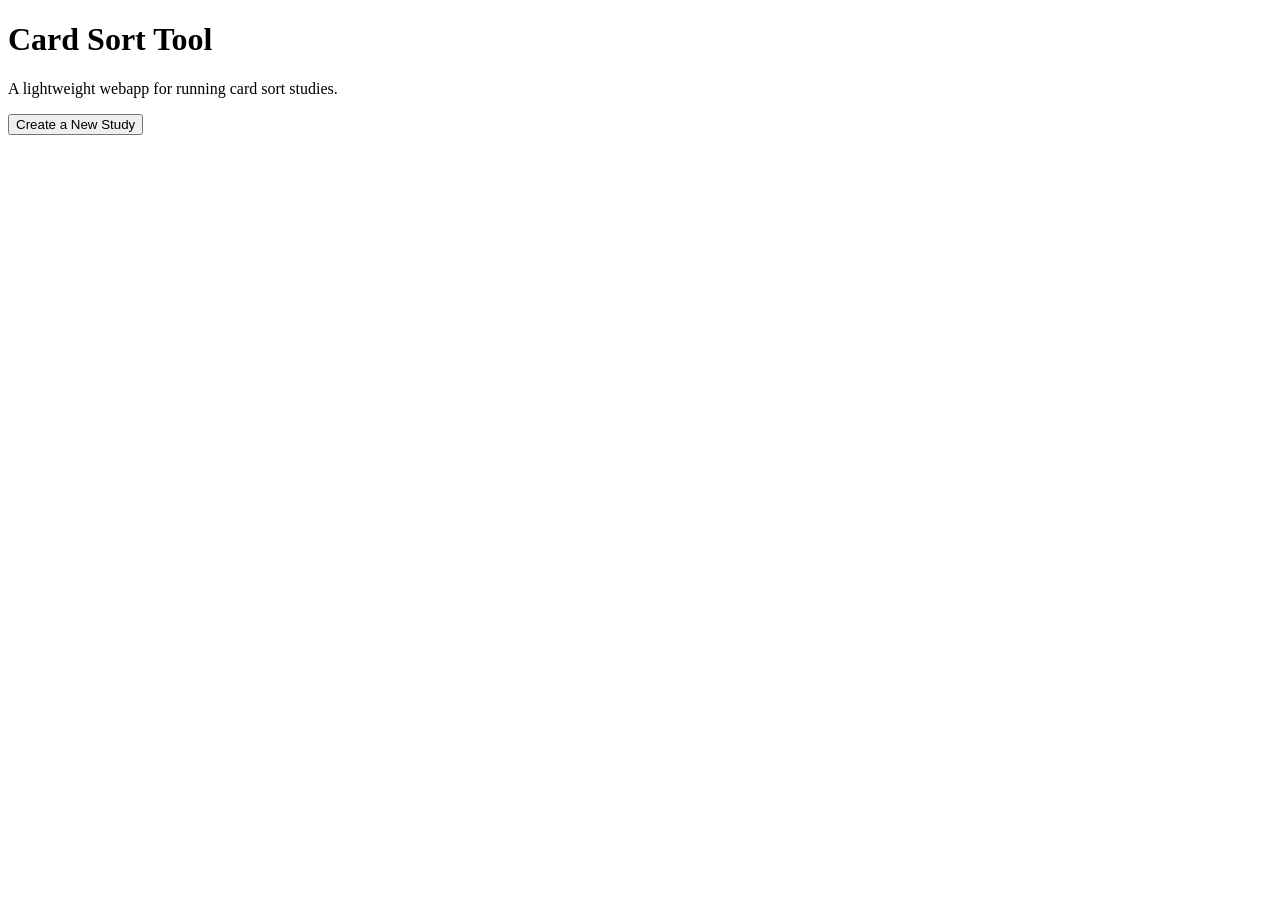
<file: index.html>
<!DOCTYPE html>
<html lang="en">
<head>
  <meta charset="UTF-8">
  <meta name="viewport" content="width=device-width, initial-scale=1">
  <title>Card Sort Tool</title>
</head>
<body>
  <h1>Card Sort Tool</h1>
  <p>A lightweight webapp for running card sort studies.</p>
  <a href="setup.html"><button type="button">Create a New Study</button></a>
</body>
</html>
</file>
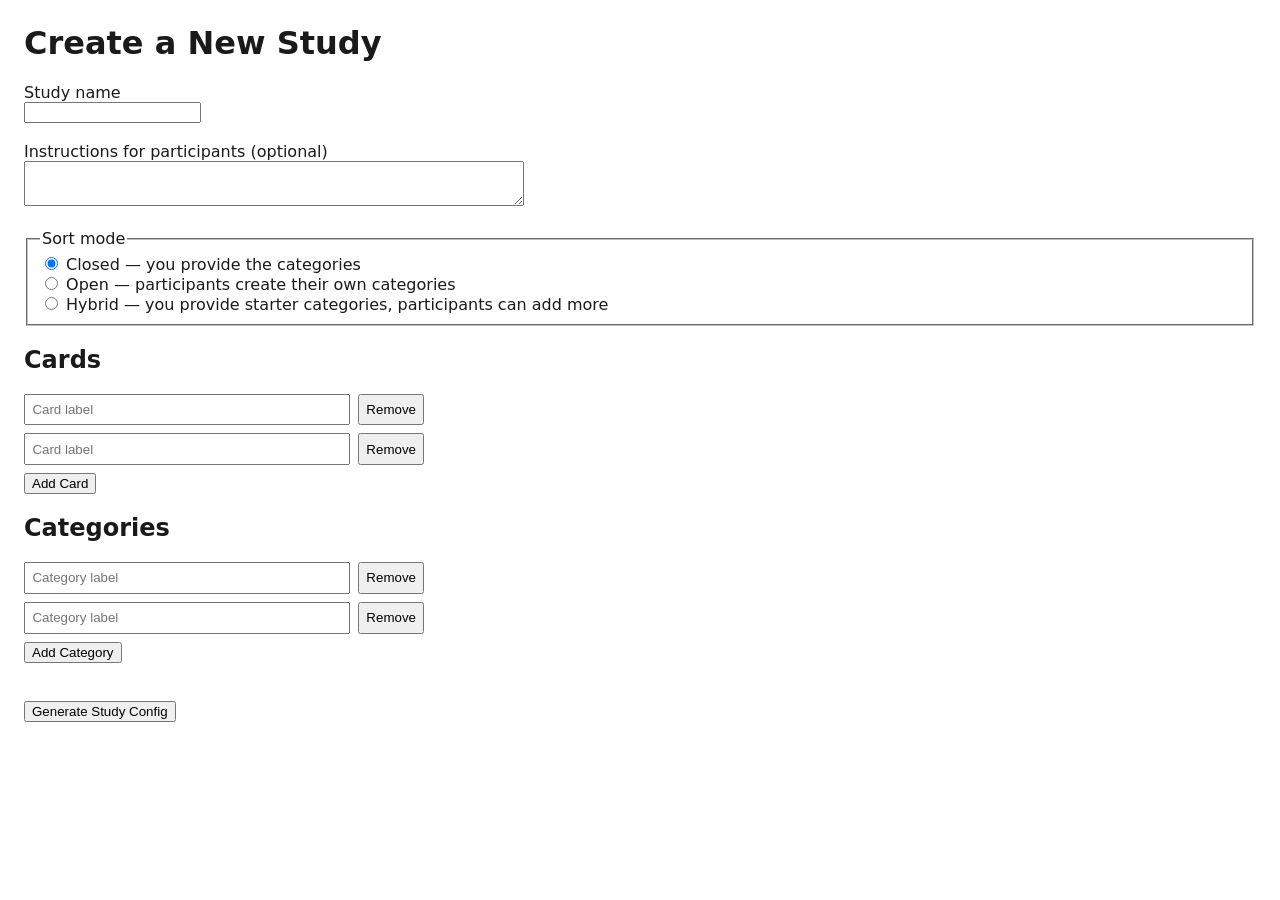
<file: setup.html>
<!DOCTYPE html>
<html lang="en">
<head>
  <meta charset="UTF-8">
  <meta name="viewport" content="width=device-width, initial-scale=1">
  <title>Create a New Study</title>
  <link rel="stylesheet" href="css/styles.css">
</head>
<body>
  <h1>Create a New Study</h1>

  <label for="study-name-input">Study name</label><br>
  <input type="text" id="study-name-input"><br><br>

  <label for="instructions-input">Instructions for participants (optional)</label><br>
  <textarea id="instructions-input" rows="2" class="wide-input"></textarea><br><br>

  <fieldset>
    <legend>Sort mode</legend>
    <label><input type="radio" name="mode" value="closed" checked> Closed &mdash; you provide the categories</label><br>
    <label><input type="radio" name="mode" value="open"> Open &mdash; participants create their own categories</label><br>
    <label><input type="radio" name="mode" value="hybrid"> Hybrid &mdash; you provide starter categories, participants can add more</label>
  </fieldset>

  <h2>Cards</h2>
  <div id="cards-list"></div>
  <button type="button" id="add-card-button">Add Card</button>

  <div id="categories-section">
    <h2>Categories</h2>
    <div id="categories-list"></div>
    <button type="button" id="add-category-button">Add Category</button>
  </div>

  <br><br>
  <button type="button" id="generate-button">Generate Study Config</button>

  <div id="setup-errors" style="display: none;"></div>

  <div id="link-section" style="display: none;">
    <h2>Shareable link</h2>
    <p>Send this link to participants. Anyone who opens it can run this exact study.</p>
    <input type="text" id="shareable-link" readonly aria-label="Shareable link" class="wide-input">
    <button type="button" id="copy-link-button">Copy Link</button>
    <span id="copy-confirmation" role="status" style="display: none;">Copied!</span>
    <p id="link-length-warning" style="display: none;"></p>
  </div>

  <div id="config-preview" style="display: none;">
    <h2>Study Configuration (preview)</h2>
    <pre id="config-preview-json"></pre>
  </div>

  <script src="js/studyConfig.js"></script>
  <script src="js/urlConfig.js"></script>
  <script src="js/setup.js"></script>
</body>
</html>
</file>
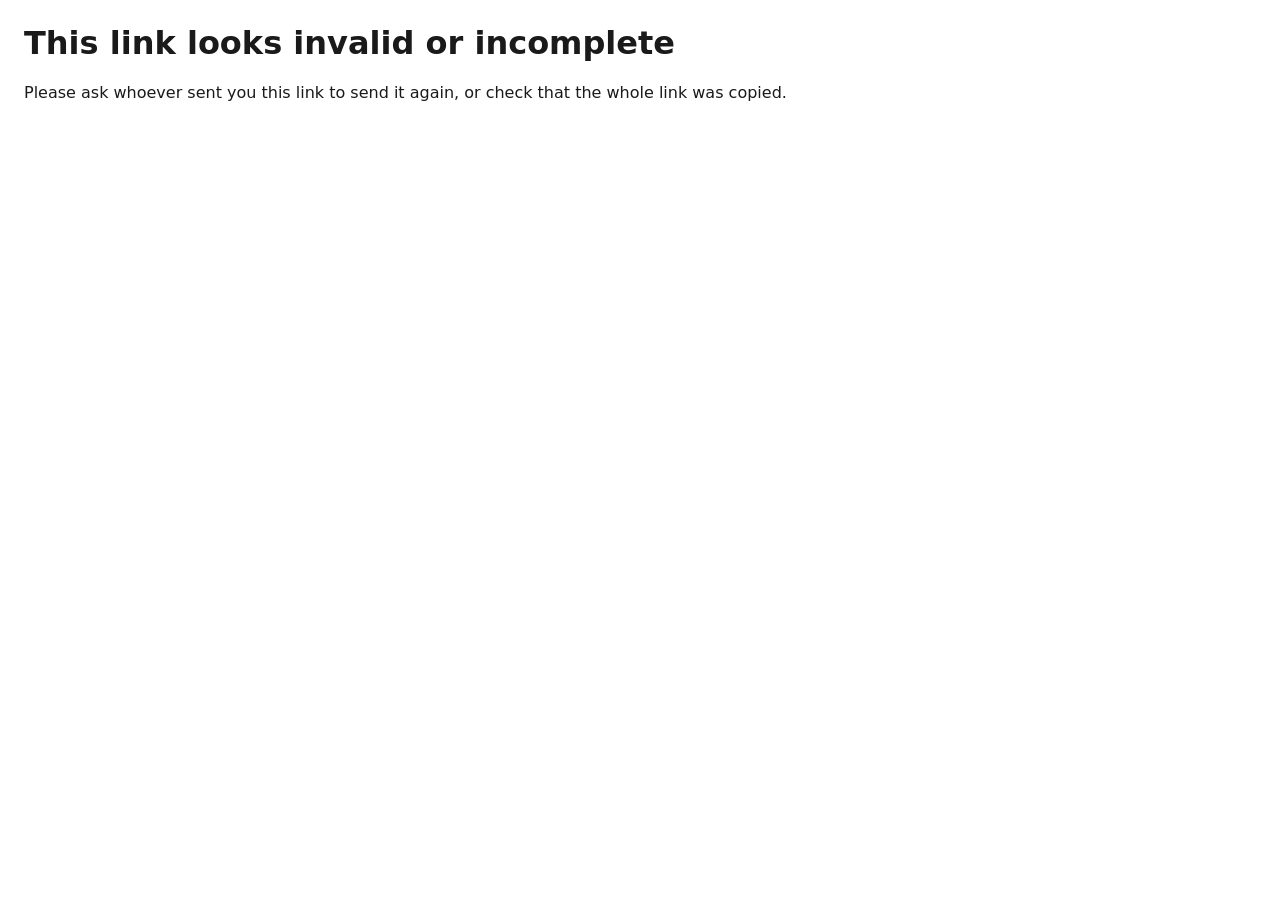
<file: sort.html>
<!DOCTYPE html>
<html lang="en">
<head>
  <meta charset="UTF-8">
  <meta name="viewport" content="width=device-width, initial-scale=1">
  <title>Card Sort</title>
  <link rel="stylesheet" href="css/styles.css">
</head>
<body>
  <div id="error-view" style="display: none;">
    <h1>This link looks invalid or incomplete</h1>
    <p>Please ask whoever sent you this link to send it again, or check that the whole link was copied.</p>
  </div>

  <div id="name-entry-view">
    <h1>Before you start</h1>
    <label for="participant-id">Your name or ID</label><br>
    <input type="text" id="participant-id" autocomplete="off">
    <button id="start-button">Start Sorting</button>
  </div>

  <div id="sort-view" style="display: none;">
    <h1 id="study-name"></h1>
    <p id="instructions"></p>

    <div class="sort-layout">
      <div id="card-pile"></div>
      <div id="category-area">
        <div id="category-board"></div>

        <p id="empty-board-hint" style="display: none;">Add at least one category to get started.</p>
        <div id="add-category-form" style="display: none;">
          <input type="text" id="new-category-label" placeholder="New category name" aria-label="New category name" autocomplete="off">
          <button id="add-category-button" type="button">Add Category</button>
        </div>
      </div>
    </div>

    <button id="submit-button" disabled>Submit</button>
  </div>

  <div id="complete-view" style="display: none;">
    <h1>Thanks for participating!</h1>
    <p>Your results file has been downloaded. Please send it to the researcher who shared this link with you.</p>
  </div>

  <script src="js/studyConfig.js"></script>
  <script src="js/urlConfig.js"></script>
  <script src="js/sortEngine.js"></script>
  <script src="js/exportResults.js"></script>
  <script>
    const studyConfig = decodeConfigFromUrl();
    const configCheck = studyConfig ? validateStudyConfig(studyConfig) : { valid: false };

    if (!configCheck.valid) {
      document.getElementById("name-entry-view").style.display = "none";
      document.getElementById("error-view").style.display = "block";
    } else {
      const elements = {
        studyNameEl: document.getElementById("study-name"),
        instructionsEl: document.getElementById("instructions"),
        pileEl: document.getElementById("card-pile"),
        boardEl: document.getElementById("category-board"),
        submitButtonEl: document.getElementById("submit-button"),
        addCategoryFormEl: document.getElementById("add-category-form"),
        emptyBoardHintEl: document.getElementById("empty-board-hint")
      };

      document.getElementById("add-category-button").addEventListener("click", function () {
        const input = document.getElementById("new-category-label");
        addParticipantCategory(input.value);
        input.value = "";
      });

      let participantId = "";
      let startedAt = null;

      document.getElementById("start-button").addEventListener("click", function () {
        const input = document.getElementById("participant-id").value.trim();
        if (!input) {
          alert("Please enter your name or ID before starting.");
          return;
        }
        participantId = input;
        startedAt = new Date().toISOString();

        document.getElementById("name-entry-view").style.display = "none";
        document.getElementById("sort-view").style.display = "block";

        renderSort(studyConfig, elements);
      });

      elements.submitButtonEl.addEventListener("click", function () {
        const completedAt = new Date().toISOString();
        const durationSeconds = Math.round((new Date(completedAt) - new Date(startedAt)) / 1000);

        const sortResult = {
          studyName: studyConfig.studyName,
          mode: studyConfig.mode,
          participantId: participantId,
          startedAt: startedAt,
          completedAt: completedAt,
          durationSeconds: durationSeconds,
          placements: getPlacements()
        };

        exportSortResult(sortResult);

        document.getElementById("sort-view").style.display = "none";
        document.getElementById("complete-view").style.display = "block";
      });
    }
  </script>
</body>
</html>
</file>
<file: css/styles.css>
* {
  box-sizing: border-box;
}

body {
  font-family: system-ui, sans-serif;
  margin: 0;
  padding: 1.5rem;
  color: #1a1a1a;
}

input[type="text"], textarea {
  max-width: 100%;
}

.wide-input {
  width: 100%;
  max-width: 500px;
  padding: 0.4rem;
}

.card:focus, .category-column:focus, button:focus {
  outline: 2px solid #2563eb;
  outline-offset: 2px;
}

h1 {
  margin-top: 0;
}

#instructions {
  color: #444;
  margin-bottom: 1.5rem;
}

.sort-layout {
  display: flex;
  gap: 1.5rem;
  align-items: flex-start;
}

#card-pile {
  display: flex;
  flex-direction: column;
  gap: 0.5rem;
  flex: 0 0 220px;
  padding: 1rem;
  background: #f4f4f4;
  border-radius: 8px;
}

#category-area {
  display: flex;
  flex-direction: column;
  gap: 1rem;
  flex: 1;
  min-width: 0;
}

#category-board {
  display: flex;
  gap: 1.5rem;
  align-items: flex-start;
  flex-wrap: wrap;
}

.category-column {
  min-width: 220px;
  padding: 1rem;
  background: #eef4ff;
  border-radius: 8px;
}

.category-column h3 {
  margin-top: 0;
}

.category-header-row {
  display: flex;
  align-items: center;
  justify-content: space-between;
  gap: 0.5rem;
}

.category-controls {
  display: flex;
  gap: 0.4rem;
  flex-shrink: 0;
}

.category-control-button {
  padding: 0.2rem 0.5rem;
  font-size: 0.75rem;
  border: 1px solid #94a3b8;
  border-radius: 4px;
  background: white;
  cursor: pointer;
}

.category-cards {
  display: flex;
  flex-direction: column;
  gap: 0.5rem;
  min-height: 40px;
}

.card {
  padding: 0.6rem 0.8rem;
  background: white;
  border: 1px solid #ccc;
  border-radius: 6px;
  cursor: pointer;
  user-select: none;
}

.card.selected {
  border-color: #2563eb;
  box-shadow: 0 0 0 2px rgba(37, 99, 235, 0.3);
}

.drop-zone {
  min-height: 48px;
  display: flex;
  align-items: center;
  justify-content: center;
  border: 2px dashed #a5b4cb;
  border-radius: 6px;
  color: #64748b;
  font-size: 0.85rem;
  text-align: center;
  padding: 0.5rem;
}

#empty-board-hint {
  color: #666;
}

#add-category-form {
  margin-bottom: 1rem;
}

#add-category-form input {
  padding: 0.4rem;
  margin-right: 0.5rem;
}

#submit-button {
  margin-top: 1.5rem;
  padding: 0.6rem 1.2rem;
  font-size: 1rem;
  border-radius: 6px;
  border: none;
  background: #2563eb;
  color: white;
  cursor: pointer;
}

#submit-button:disabled {
  background: #ccc;
  cursor: not-allowed;
}

.list-row {
  display: flex;
  gap: 0.5rem;
  margin-bottom: 0.5rem;
  max-width: 400px;
}

.list-row input {
  flex: 1;
  padding: 0.4rem;
}

#setup-errors {
  color: #b91c1c;
  margin-top: 1rem;
}

#config-preview-json {
  background: #f4f4f4;
  padding: 1rem;
  border-radius: 8px;
  overflow-x: auto;
}

#copy-link-button {
  margin-top: 0.5rem;
  padding: 0.4rem 0.8rem;
  cursor: pointer;
}

#copy-confirmation {
  margin-left: 0.5rem;
  color: #15803d;
}

#link-length-warning {
  color: #b45309;
  max-width: 500px;
}

@media (max-width: 700px) {
  body {
    padding: 1rem;
  }

  .sort-layout {
    flex-direction: column;
  }

  #card-pile {
    flex-basis: auto;
    width: 100%;
  }

  #category-area {
    width: 100%;
  }

  .category-column {
    min-width: 0;
    width: 100%;
  }
}
</file>
